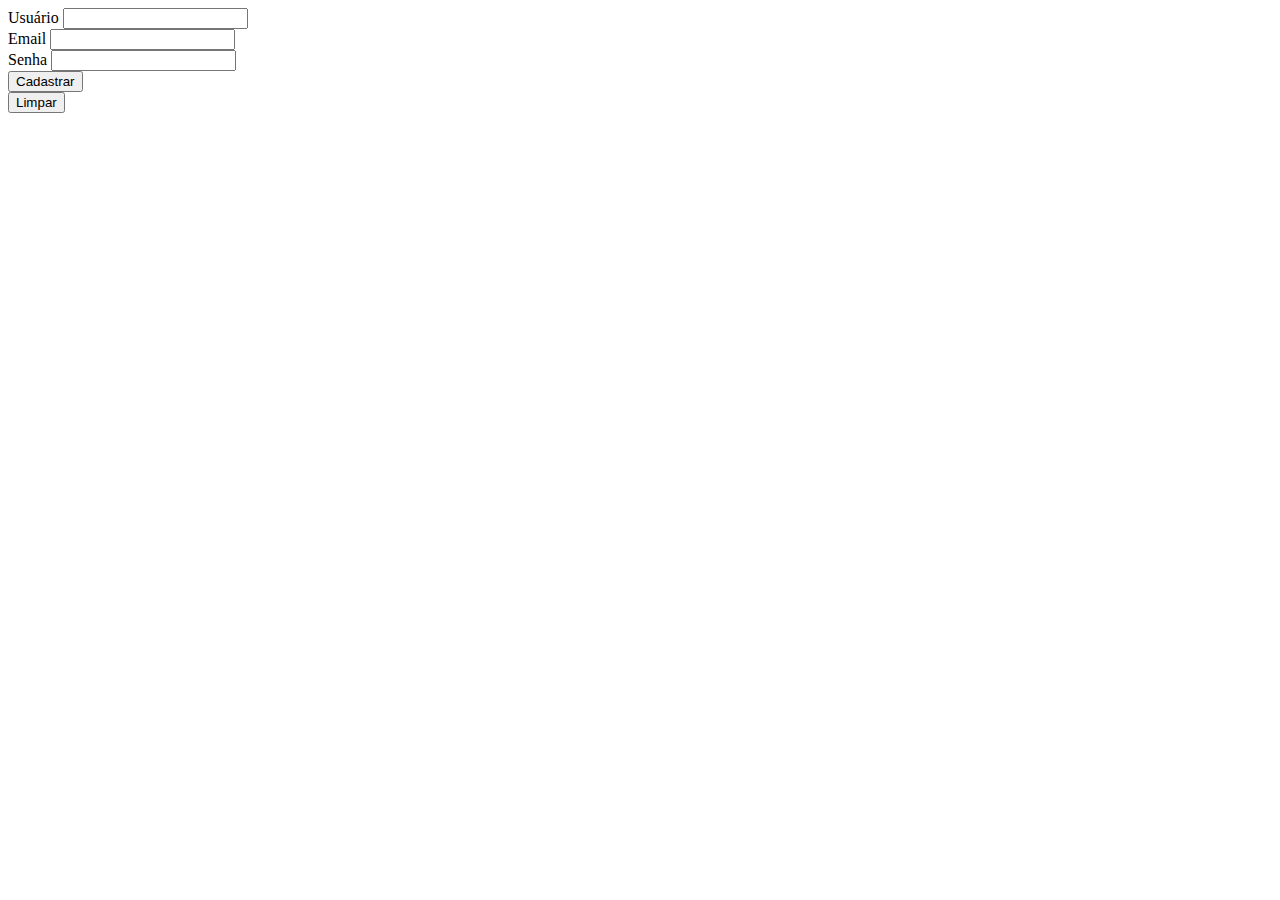
<file: Formulario_Ebac.html>
<!DOCTYPE html>
<html lang="pt-br">
<head>
    <meta charset="UTF-8">
    <meta name="viewport" content="width=device-width, initial-scale=1.0">
    <title>Cadastro</title>
</head>
<body>
    <form>
        <label for="usuario">Usuário</label>
        <input id="usuario" type="text">
        <br/>
        <label for="esmail">Email</label>
        <input id="esmail" type="email">
        <br/>
        <label for="senha">Senha</label>
        <input id="senha" type="password">
        <br />
        <Button type="submit">Cadastrar</Button>
        <br/>
        <button type="reset">Limpar</button>
    </form>
</body>
</html>
</file>
